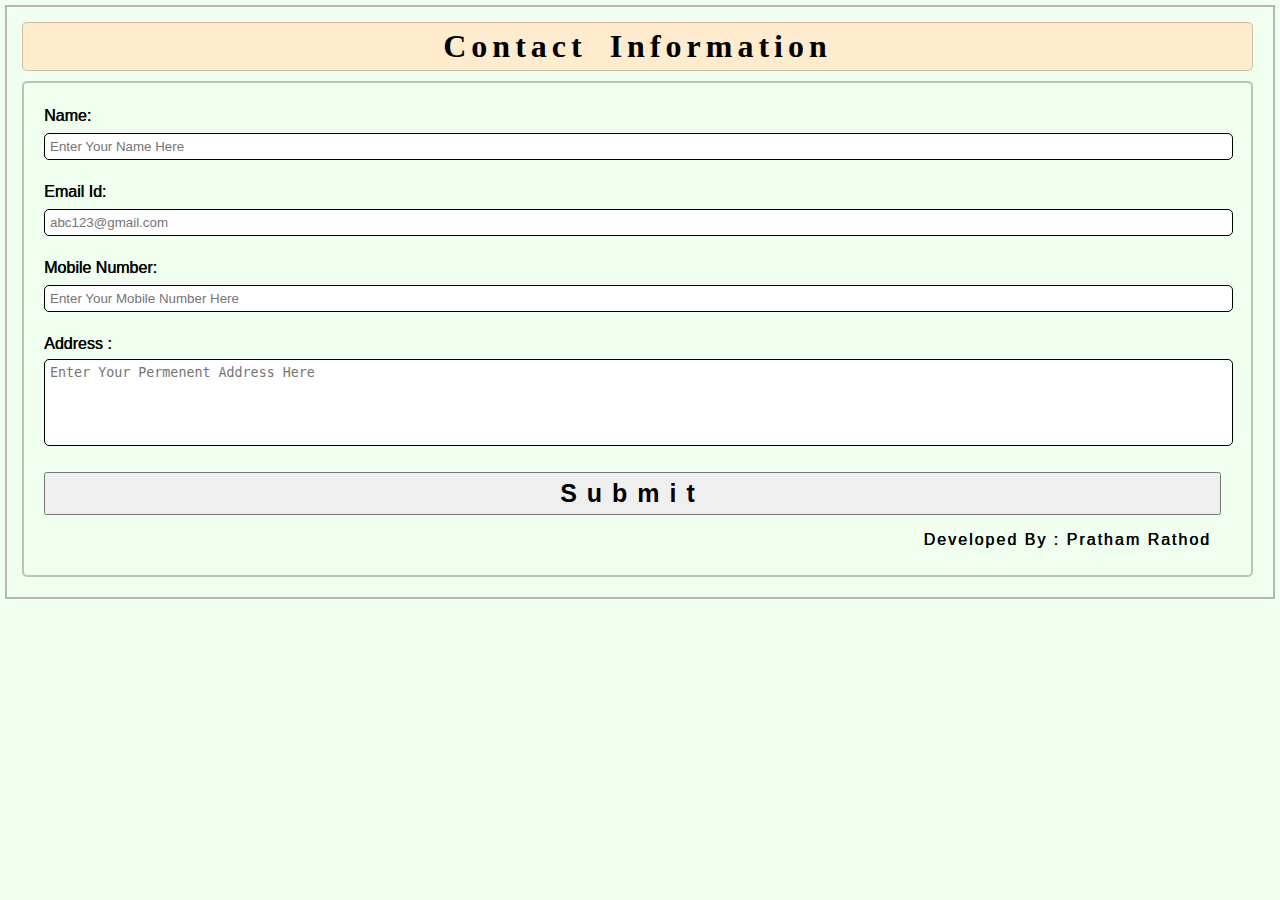
<file: index.html>
<!DOCTYPE html>
<html lang="en">
<head>
    <meta charset="UTF-8">
    <meta http-equiv="X-UA-Compatible" content="IE=edge">
    <meta name="viewport" content="width=device-width, initial-scale=1.0">
    <link rel="stylesheet" href="contact_form.css">
    <title>Contact Form</title>
</head>
<body>
    <h1>Contact Information</h1>
    <div class="container">
        
        <form action="">
            <p>Name: <input type="text" name="name" id="name" placeholder="Enter Your Name Here"></p>
            <p>Email Id: <input type="email" name="email_id" id="email_id" placeholder="abc123@gmail.com"></p>
            <p>Mobile Number: <input type="number" name="phone_num" id="phone_num" placeholder="Enter Your Mobile Number Here"></p>
            <p>Address : <textarea name="address" id="address" cols="100" rows="5" placeholder="Enter Your Permenent Address Here"></textarea></p>
            <input type="submit" value="Submit">
        </form>
        
        <div class="dev">Developed By : Pratham Rathod</div>
    </div>
</body>
</html>
</file>
<file: contact_form.css>
body{
    border: 2px solid rgb(185, 179, 179);
    padding: 5px 10px 10px 5px;
    margin: 5px;
    background-color: honeydew;
}
h1{
    font-family:Cambria, Cochin, Georgia, Times, 'Times New Roman', serif ;
    letter-spacing: 5px;
    word-spacing: 10px;
    text-align: center;
    border: 1px solid rgba(83, 79, 79, 0.295);
    padding: 5px;
    margin-top: 1%;
    background-color: blanchedalmond;
    border-radius: 5px;
    margin: 10px;
}
.container{
    font-family: 'Lucida Sans', 'Lucida Sans Regular', 'Lucida Grande', 'Lucida Sans Unicode', Geneva, Verdana, sans-serif;
    border: 2px solid rgba(58, 57, 57, 0.295);
    padding: 2px 30px 10px 20px;
    margin: 10px;
    line-height: 30px;
    text-shadow: 0.5px 0px black;
    border-radius: 5px;
}
input[type='text'],
input[type='email'],
input[type='number'],
textarea{
    border: 1px solid black;
    border-radius: 5px;
    width: 100%;
    padding : 5px;
    background-color:white;
    resize: none;
}

input[type='submit']{
    width: 100%;
    padding: 5px;
    font-family: 'Lucida Sans', 'Lucida Sans Regular', 'Lucida Grande', 'Lucida Sans Unicode', Geneva, Verdana, sans-serif;
    font-weight: 800; 
    letter-spacing: 10px;
    font-size: 25px;  
    cursor: pointer;
}
input[type='submit']:hover{
    background-color: rgba(64, 224, 208, 0.521);
}
.dev{
    text-align: right;
    margin: 10px;
    letter-spacing: 2px;
}
</file>
